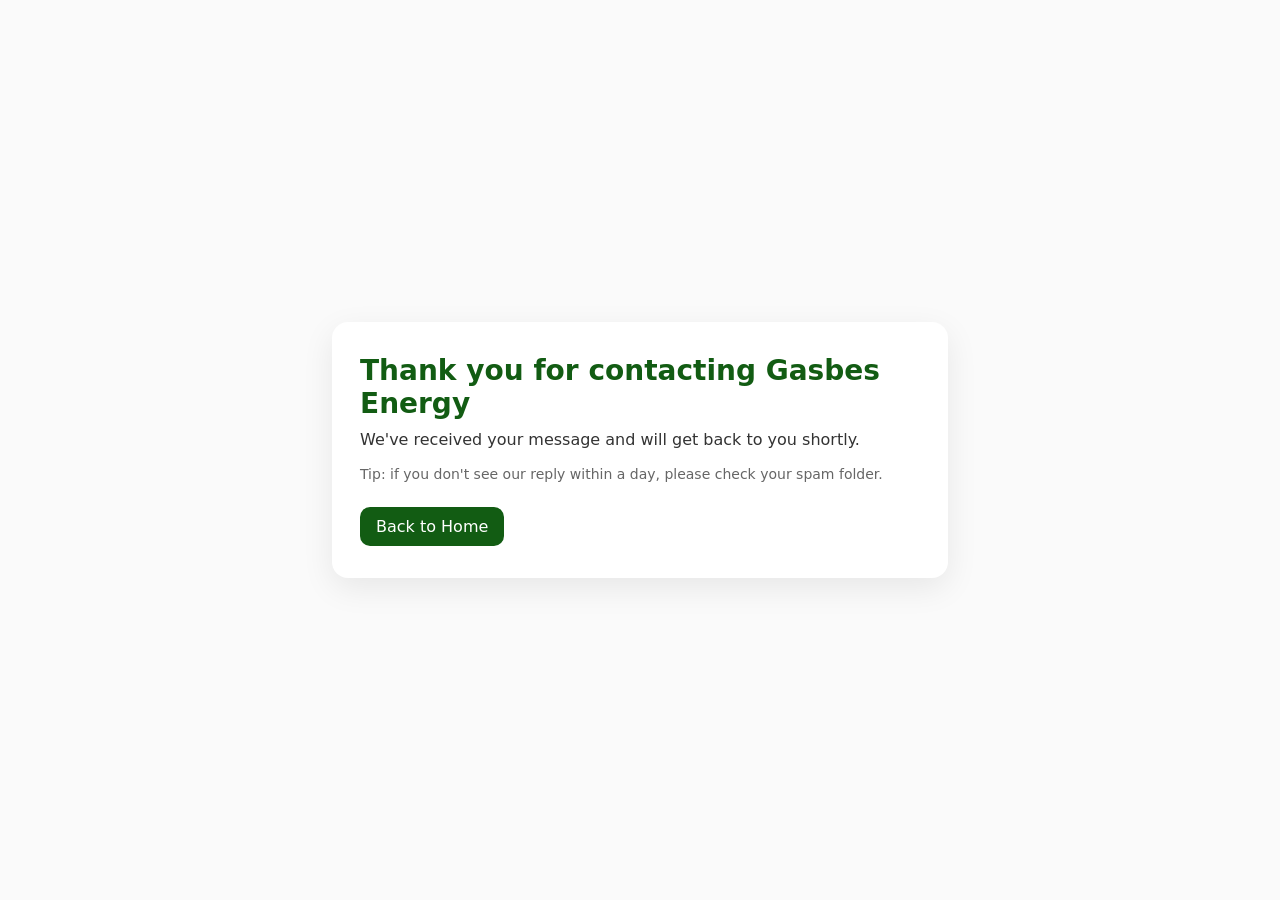
<file: client/public/thanks.html>
<!doctype html>
<html lang="en">
<head>
  <meta charset="utf-8" />
  <title>Thanks — Gasbes Energy</title>
  <meta name="viewport" content="width=device-width, initial-scale=1" />
  <meta name="robots" content="noindex" />
  <style>
    :root { --green:#125C13; --coffee:#8A5A44; }
    html,body{height:100%}
    body{margin:0;display:grid;place-items:center;background:#fafafa;font-family:system-ui,-apple-system,Segoe UI,Roboto,Ubuntu,sans-serif}
    .card{max-width:560px;padding:32px 28px;border-radius:16px;background:#fff;box-shadow:0 10px 32px rgba(0,0,0,.08)}
    h1{margin:0 0 8px;color:var(--green);font-size:28px}
    p{margin:0 0 12px;color:#333;line-height:1.5}
    .btn{display:inline-block;margin-top:10px;padding:10px 16px;border-radius:10px;background:var(--green);color:#fff;text-decoration:none}
    .muted{color:#666;font-size:14px}
  </style>
</head>
<body>
  <div class="card">
    <h1>Thank you for contacting Gasbes Energy</h1>
    <p>We've received your message and will get back to you shortly.</p>
    <p class="muted">Tip: if you don't see our reply within a day, please check your spam folder.</p>
    <a class="btn" href="/">Back to Home</a>
  </div>
</body>
</html>
</file>
